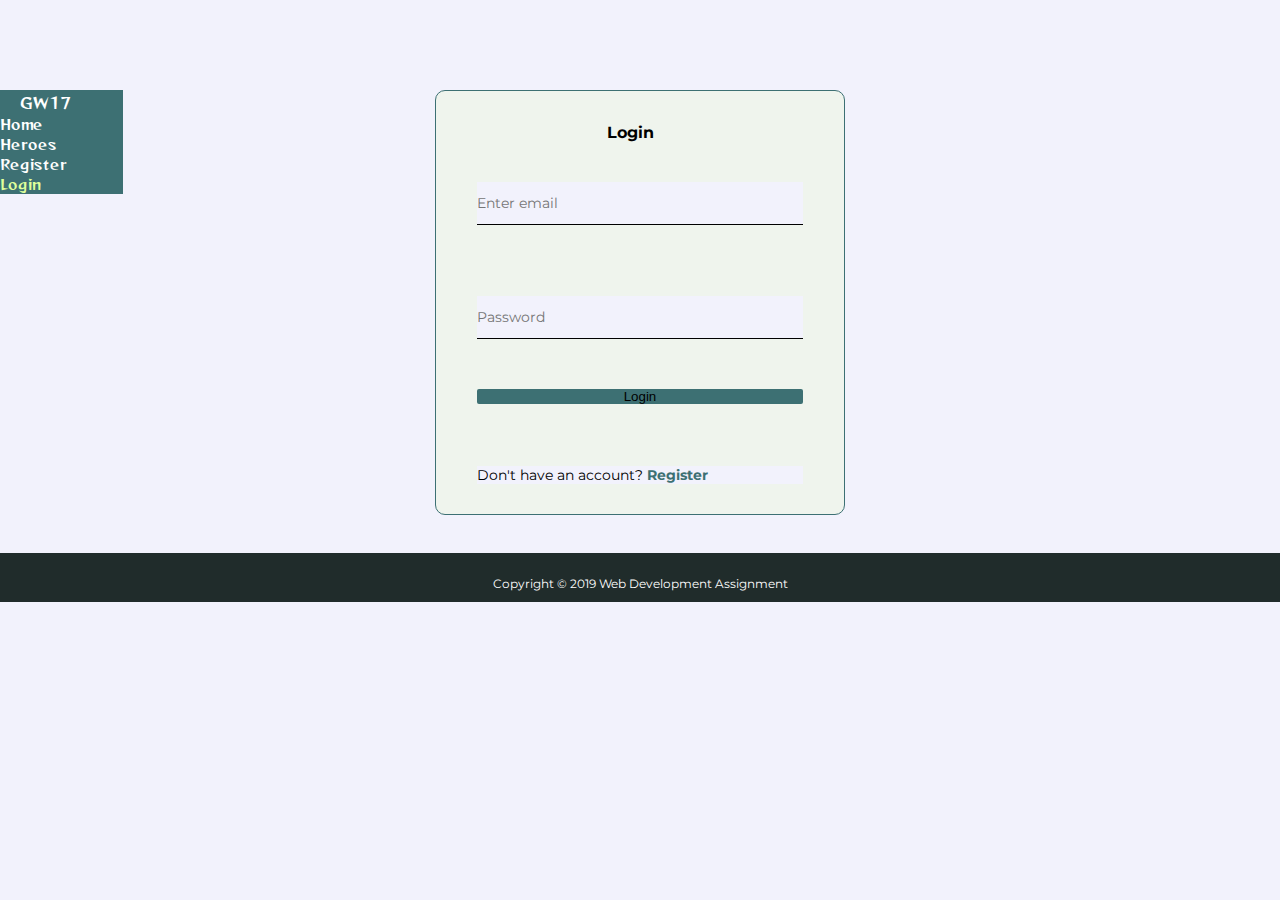
<file: src/login.html>
<!DOCTYPE html>
<html lang="en">

<head>
    <meta charset="UTF-8">
    <meta http-equiv="X-UA-Compatible" content="IE=edge">
    <meta name="viewport" content="width=device-width, initial-scale=1.0">
    <title>Home</title>
    <link href="https://cdn.jsdelivr.net/npm/bootstrap@5.0.2/dist/css/bootstrap.min.css" rel="stylesheet"
        integrity="sha384-EVSTQN3/azprG1Anm3QDgpJLIm9Nao0Yz1ztcQTwFspd3yD65VohhpuuCOmLASjC" crossorigin="anonymous">
    <link href="https://fonts.googleapis.com/css2?family=Montserrat:wght@100;200;500;600&family=Reggae+One&display=swap"
        rel="stylesheet">
    <link rel="stylesheet" type="text/css" href="style.css">
</head>

<body>


    <!-- <div class="hero">

        <div class="logo">
            <a href="#"><span>GW17</span></a>
        </div>

        <div class="nav-toggler">
            <span></span>
        </div>

        <ul class="nav">
            <li><a href="./index.html" class="nav-item" class="active">Home</a></li>
            <li><a href="./html/about.html" class="nav-item">Heroes</a></li>
            <li><a href="./html/portfolio.html" class="nav-item">Register</a></li>
            <li id="login-btn"><a href="./html/login.html" class="tap-login" class="nav-item">Login</a></li>
            <li id="logout-btn"><a href="#" class="tap-login" onclick="logout()">Logout</a></li>
        </ul>

    </div> -->

    <div class="container-fluid">
            <div class="row">
                <div class="col-md-12 fixedbar">
                    <nav class="navbar">
                        <div class="navbar-brand">
                            GW17
                        </div>

                        <div class="hamburger" id="nav-toggle" name="menu-outline">
                            <div class="line"></div>
                            <div class="line"></div>
                            <div class="line"></div>
                        </div>

                        <ul class="nav">
                            <li class="nav-item">
                                <a href="./index.html" class="nav-link">Home</a>
                            </li>
                            <li class="nav-item">
                                <a href="#" class="nav-link">Heroes</a>
                            </li>
                            <li class="nav-item">
                                <a href="./register.html" class="nav-link">Register</a>
                            </li>
                            <li class="nav-item">
                                <a href="./login.html" class="nav-link active">Login</a>
                            </li>
                        </ul>
                    </nav>

                </div>

            </div>

            <div class="row">
                <div class="login">
                    
                    <form>
                        <div class="form-title login_t">
                            <h4>Login</h4>
                        </div>
                        
                        <div class="form-group">
                          <input type="email" class="form-control" id="exampleInputEmail1" aria-describedby="emailHelp" placeholder="Enter email">
                        </div>
                        <div class="space"></div>
                        <div class="form-group">
                          <input type="password" class="form-control" id="exampleInputPassword1" placeholder="Password">
                        </div>
                        
                        <button type="submit" class="btn btn-primary form-submit login_b">Login</button>
                        
                        <p class="signup-option">Don't have an account? <a
                            href="./register.html" >Register</a></p>
                    </form>

                </div>
            </div>

            <div class="row">
                <footer>
                    <p>Copyright &copy; 2019 Web Development Assignment</p>
                </footer>
            </div>

    </div>
</body>

</html>
</file>
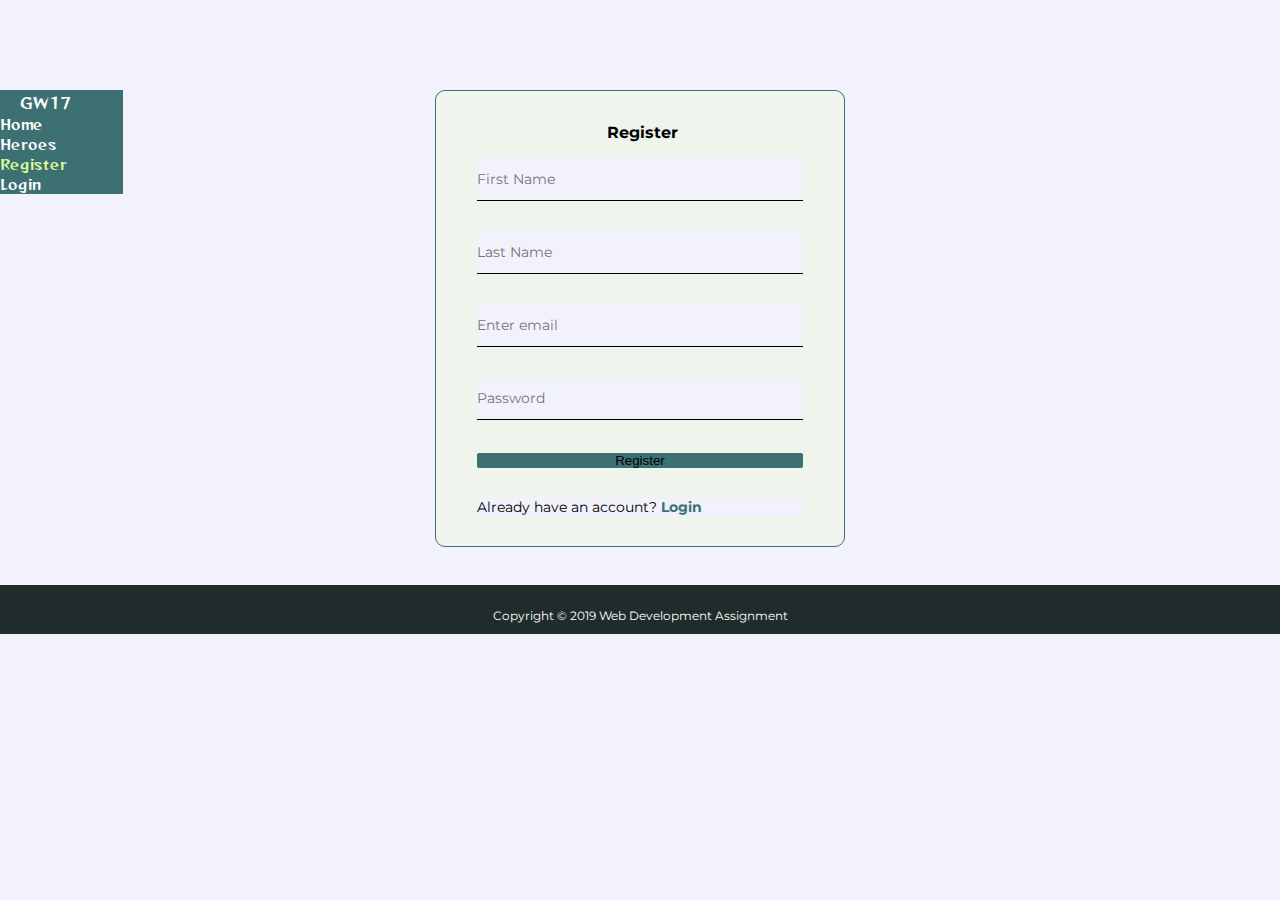
<file: src/register.html>
<!DOCTYPE html>
<html lang="en">

<head>
    <meta charset="UTF-8">
    <meta http-equiv="X-UA-Compatible" content="IE=edge">
    <meta name="viewport" content="width=device-width, initial-scale=1.0">
    <title>Home</title>
    <link href="https://cdn.jsdelivr.net/npm/bootstrap@5.0.2/dist/css/bootstrap.min.css" rel="stylesheet"
        integrity="sha384-EVSTQN3/azprG1Anm3QDgpJLIm9Nao0Yz1ztcQTwFspd3yD65VohhpuuCOmLASjC" crossorigin="anonymous">
    <link href="https://fonts.googleapis.com/css2?family=Montserrat:wght@100;200;500;600&family=Reggae+One&display=swap"
        rel="stylesheet">
    <link rel="stylesheet" type="text/css" href="style.css">
</head>

<body>


    <!-- <div class="hero">

        <div class="logo">
            <a href="#"><span>GW17</span></a>
        </div>

        <div class="nav-toggler">
            <span></span>
        </div>

        <ul class="nav">
            <li><a href="./index.html" class="nav-item" class="active">Home</a></li>
            <li><a href="./html/about.html" class="nav-item">Heroes</a></li>
            <li><a href="./html/portfolio.html" class="nav-item">Register</a></li>
            <li id="login-btn"><a href="./html/login.html" class="tap-login" class="nav-item">Login</a></li>
            <li id="logout-btn"><a href="#" class="tap-login" onclick="logout()">Logout</a></li>
        </ul>

    </div> -->

    <div class="container-fluid">
            <div class="row">
                <div class="col-md-12 fixedbar">
                    <nav class="navbar">
                        <div class="navbar-brand">
                            GW17
                        </div>

                        <div class="hamburger" id="nav-toggle" name="menu-outline">
                            <div class="line"></div>
                            <div class="line"></div>
                            <div class="line"></div>
                        </div>

                        <ul class="nav">
                            <li class="nav-item">
                                <a href="./index.html" class="nav-link">Home</a>
                            </li>
                            <li class="nav-item">
                                <a href="#" class="nav-link">Heroes</a>
                            </li>
                            <li class="nav-item">
                                <a href="./register.html" class="nav-link active">Register</a>
                            </li>
                            <li class="nav-item">
                                <a href="./login.html" class="nav-link">Login</a>
                            </li>
                        </ul>
                    </nav>

                </div>

            </div>

            <div class="row">
                <div class="register">
                    
                    <form>
                        <div class="form-title">
                            <h4>Register</h4>
                        </div>
                        <div class="form-group">
                          <input type="text" class="form-control" id="firstName" placeholder="First Name">
                        </div>
                        <div class="form-group">
                          <input type="text" class="form-control" id="lastName" placeholder="Last Name">
                        </div>
                        <div class="form-group">
                          <input type="email" class="form-control" id="exampleInputEmail1" aria-describedby="emailHelp" placeholder="Enter email">
                        </div>
                        <div class="form-group">
                          <input type="password" class="form-control" id="exampleInputPassword1" placeholder="Password">
                        </div>
                        
                        <button type="submit" class="btn btn-primary form-submit">Register</button>
                        
                        <p class="signup-option padd-15">Already have an account? <a
                            href="./login.html">Login</a></p>
                    </form>

                </div>
            </div>

            <div class="row">
                <footer>
                    <p>Copyright &copy; 2019 Web Development Assignment</p>
                </footer>
            </div>

    </div>
</body>

</html>
</file>
<file: src/style.css>
:root 
{
    --bg-background: #f2f2fc;
    --login-background:#DFFF9B;
    --skin-color:#3D7073;
}

* {
    margin: 0;
    padding: 0;
}

body{
    margin: 0;
    padding: 0;
    background: var(--bg-background);
    font-family: 'Montserrat', sans-serif;
    color: #000;

}
.fixedbar {
    background: var(--skin-color);
    position: fixed;
    z-index: 10;
}
.main-content {
    margin-bottom: 50px;
}
.banner {
    width: 100%;
    height: 100vh;
    font-family: 'Reggae One', cursive;
    background: url('../images/Website-Design-Background.webp');
    background: url('');
    background-size: cover;
    background-attachment: fixed;
    background-repeat: no-repeat;
}
.navbar .navbar-brand {
    margin-left: 20px;
    font-weight: 30px;
    color: #fff;
    font-family: 'Reggae One', cursive;
}

.nav {
    margin-right: 2%;
}

.nav li a {
    color: #fff;
    margin-right: 4em;
    justify-content: space-between;
    font-size: 14px;
    font-family: 'Reggae One', cursive;
    text-decoration: none;
}
.nav li a.active {
    color: #DFFF9B;
}
.nav li a:hover {
    color: #DFFF9B;
}

.banner .info {
    margin-top: 20%;
    transform: translateY(-20%);
}
.banner .info .landing {
    padding: 25px 15px;
    border-radius: 20px;
    background: rgba(29, 27, 26, 0.37); ;
}
.banner .info h1 {
    font-size: 48px;
    color: #E3F0FE;
}
.banner .info a {
    margin-left: 34%;
    margin-top: 7%;
    font-size: 16px;
    font-weight: 400;
    transform: translateX(34%);
    color: #fff;
    font-family: 'Montserrat', sans-serif;
    padding: 10px 15px;
    background: var(--skin-color);
    border-radius: 10px;
}
.banner .info a:hover {
    background: rgba(37, 101, 110, 0.87);
}

/* Hero List */
.hero-title {
    margin-top: 5%;
}
.hero-title h4 {
    color: #000;
    font-family: 'Montserrat', sans-serif;
    font-weight: 400;
    margin-bottom: 5%;
    margin-top: 20px;
    text-align: center;
    letter-spacing: 0.1px
}

.parent-item .image-item .detail{
    color: #000;
    font-family: 'Montserrat', sans-serif;
    margin-left: 50px;
}
.image-item {
    margin-left: 50px;
}
.parent-item .image-item .image img {
    width: 200px;
}
.hero-name {
    font-family: 'Montserrat', sans-serif;
    color: var(--skin-color);
    font-size: 20px;
    text-decoration: none;
    font-weight: 700;
}
.hero-name:hover {
    color:rgba(49, 133, 145, 0.87)
}
.short-bio, .long-bio{
    line-height: 1.8em;
    margin-top: 30px;
}
.parent-item .image-item .detail .short-bio span {
    font-weight: bold;
}
.parent-item .image-item {
    padding-bottom: 1.5em;
    margin-bottom: 1.5em;
    border-bottom: 1px solid #C4C4C4;
}

/* More info page */
.more-info{
    margin-top: 5em;
}
.header-hero h4 {
    padding-top: 4px;
    text-align: center;
    font-size: 24px;
    font-weight: bold;
    margin-bottom: 2em;
}
.detail-info {
    margin-left: 60px;
    margin-bottom: 30px;
}
.detail-info .image img {
    width: 300px;
}
.long-bio {
    margin-bottom: 5%;
}
.time-stamp h5{
    font-size: 14px;
    float: right;
    cursor: pointer;
}
.time-stamp h5 span:hover{
    text-decoration: underline;
}
footer {
    background: rgb(32, 44, 43);
    font-size: 12px;
    line-height: 3em;
    color: #ffff;
    font-family: 'Montserrat', sans-serif;
    bottom: 0;
    position: relative;
}
footer p {
    padding-top: 13px;
    text-align: center;
}

/* Register */
.register {
    margin-top: 7%;
}
form {
    border: 1px solid var(--skin-color);
    background: rgba(223, 255, 155, 0.15);
    box-sizing: border-box;
    border-radius: 10px;
    margin-left: 34%;
    margin-right: 34%;
    margin-bottom: 3%;
}
.form-title {
    margin-left: 42%;
    margin-bottom: 4%;
    margin-top: 2em;
}
.form-control, .signup-option {
    border: none;
    border-radius: 0;
    border-bottom: 1px solid black;
    width: 80%;
    font-size: 14px;
    background-color: var(--bg-background);
    margin-left: 10%;
    margin-bottom: 30px;
}
.form-submit {
    margin-left: 10%;
    margin-bottom: 30px;
    width: 80%;
    border: none;
    border-radius: 2px;
    background-color: var(--skin-color)
}
.form-submit:hover {
    background: rgba(37, 101, 110, 0.87);
}

.signup-option {
    border: none;
}
.signup-option a {
    font-weight: bold;
    text-decoration: none;
    color: var(--skin-color);
}
input,
input::-webkit-input-placeholder {  
    font-size: 14px;
    line-height: 3;
    font-family: 'Montserrat', sans-serif;
}

input.form-control:focus, 
input[type=text]:focus, 
input[type=password]:focus, 
input[type=email]:focus, 
[type=text].form-control:focus, 
[type=password].form-control:focus, 
[type=email].form-control:focus, 
[contenteditable].form-control:focus {
  box-shadow: inset 0 -0.5px 0 #ddd;
}
.form-submit {

}

/* Login */

.login {
    margin-top: 7%;
    margin-bottom: 2em;
}
.space {
    margin-top: 10%;
    margin-bottom: 10%;
}
.login_t {
    margin-bottom: 10%;
}
.login_b {
    margin-top: 5%;
    margin-bottom: 15%;
}
</file>
